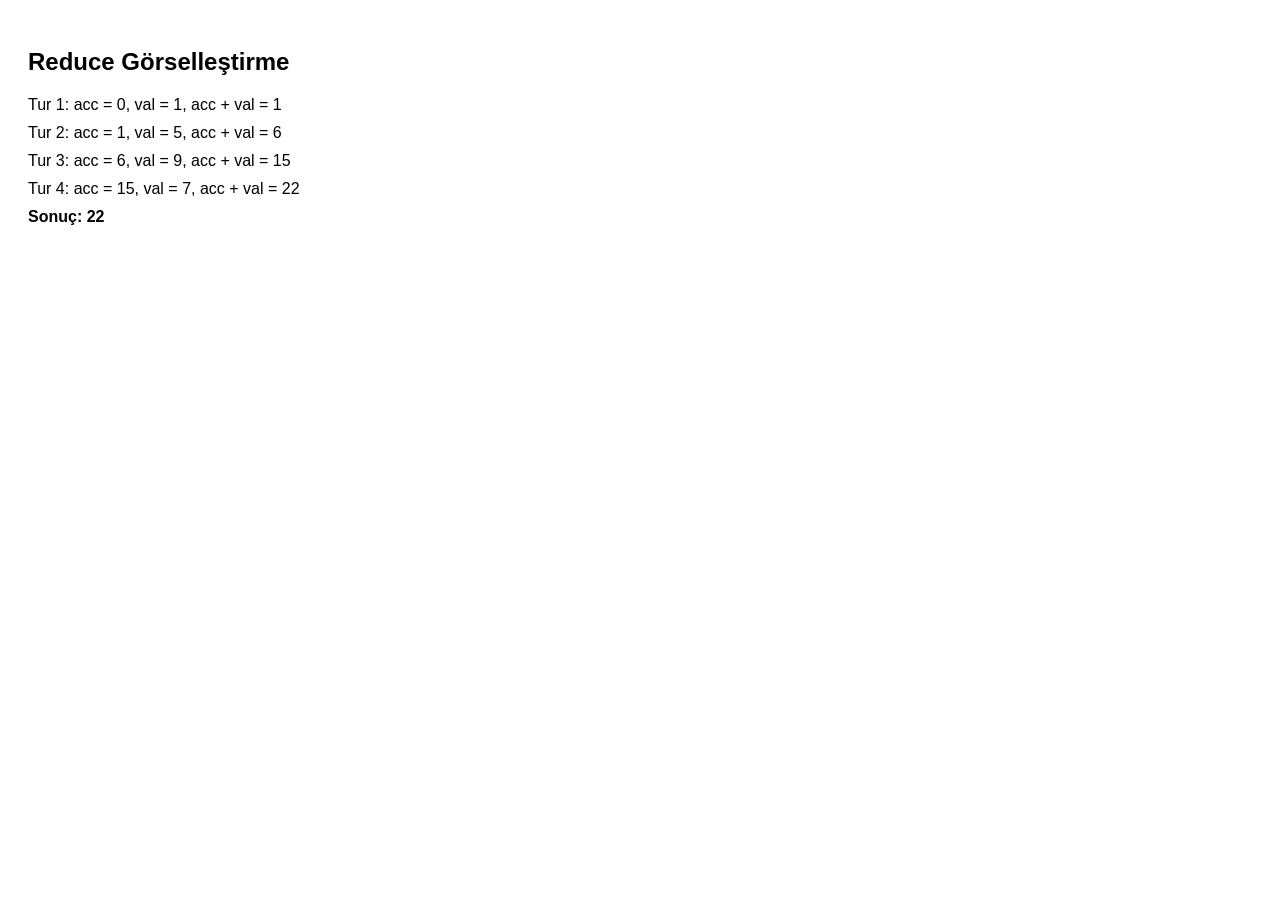
<file: functions/recudeFanc.html>
<!DOCTYPE html>
<html lang="tr">
<head>
<meta charset="UTF-8">
<title>Reduce Görselleştirme</title>
<style>
  body { font-family: Arial; padding: 20px; }
  .step { margin-bottom: 10px; }
</style>
</head>
<body>

<h2>Reduce Görselleştirme</h2>
<div id="output"></div>

<script>
const sayilar = [1, 5, 9, 7];

const output = document.getElementById("output");

let acc = 0; // initialValue
sayilar.forEach((val, index) => {
    const yeniAcc = acc + val;

    const div = document.createElement("div");
    div.className = "step";
    div.textContent = `Tur ${index + 1}: acc = ${acc}, val = ${val}, acc + val = ${yeniAcc}`;
    output.appendChild(div);

    acc = yeniAcc;
});

const finalDiv = document.createElement("div");
finalDiv.style.fontWeight = "bold";
finalDiv.textContent = `Sonuç: ${acc}`;
output.appendChild(finalDiv);
</script>

</body>
</html>
</file>
